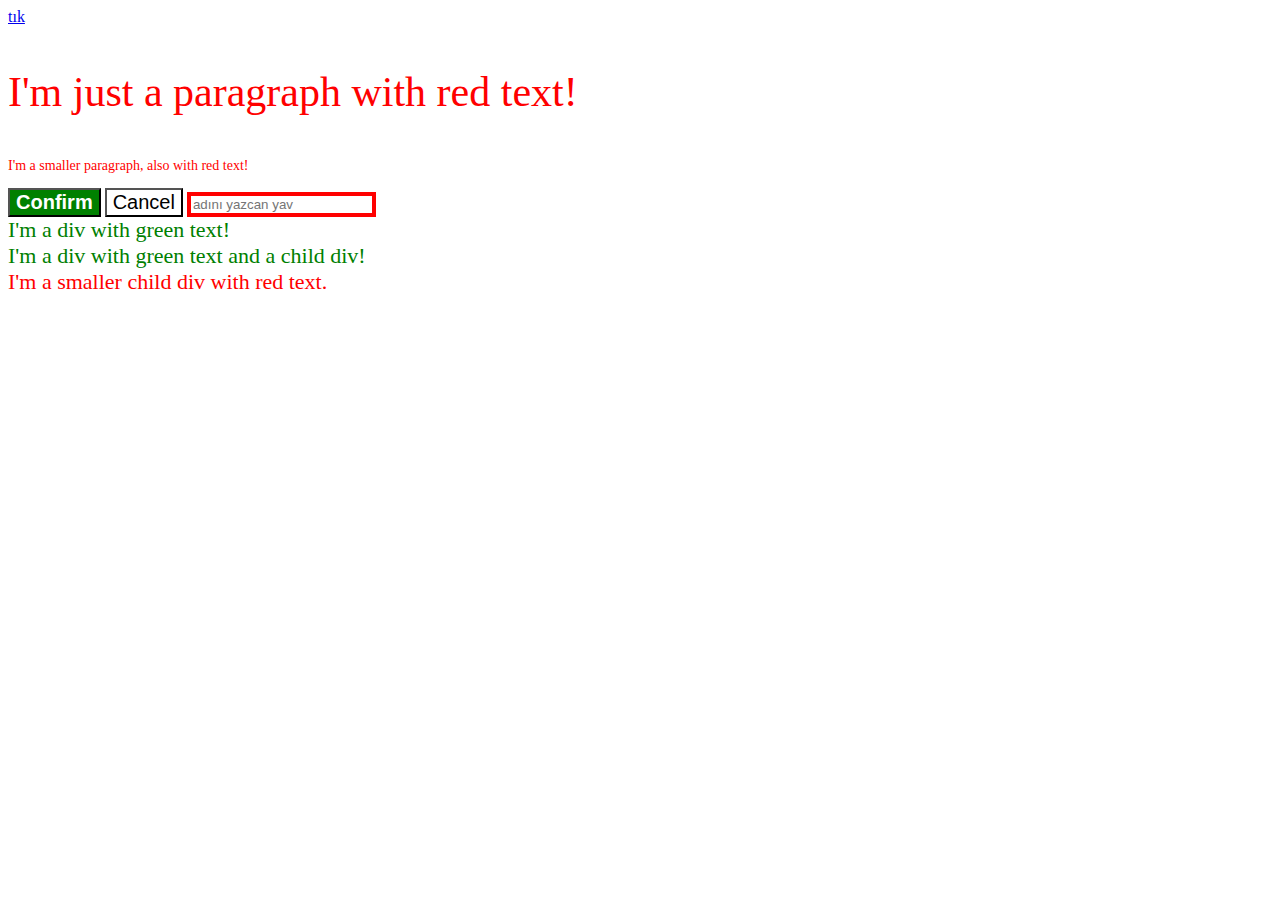
<file: index.html>
<!DOCTYPE html>
<html lang="en">
  <head>
    <meta charset="UTF-8">
    <meta http-equiv="X-UA-Compatible" content="IE=edge">
    <meta name="viewport" content="width=device-width, initial-scale=1.0">
    <title>Fix the Cascade</title>
    <link rel="stylesheet" href="style.css">
  </head>




   <body>
     <a href="http://www.pargayonetim.com">tık</a>
    <p class="para">I'm just a paragraph with red text!</p>
    <p class="small-para">I'm a smaller paragraph, also with red text!</p>

    <button id="confirm-button" class="button confirm">Confirm</button>
    <button id="cancel-but" class="but cancel">Cancel</button>
    <input  type="text" name="adını ver" placeholder="adını yazcan yav">
    <div class="text">I'm a div with green text!</div>
    <div class="text">I'm a div with green text and a child div!
      <div class="text hild">I'm a smaller child div with red text.</div>
    </div>
  </body>
</html>
</file>
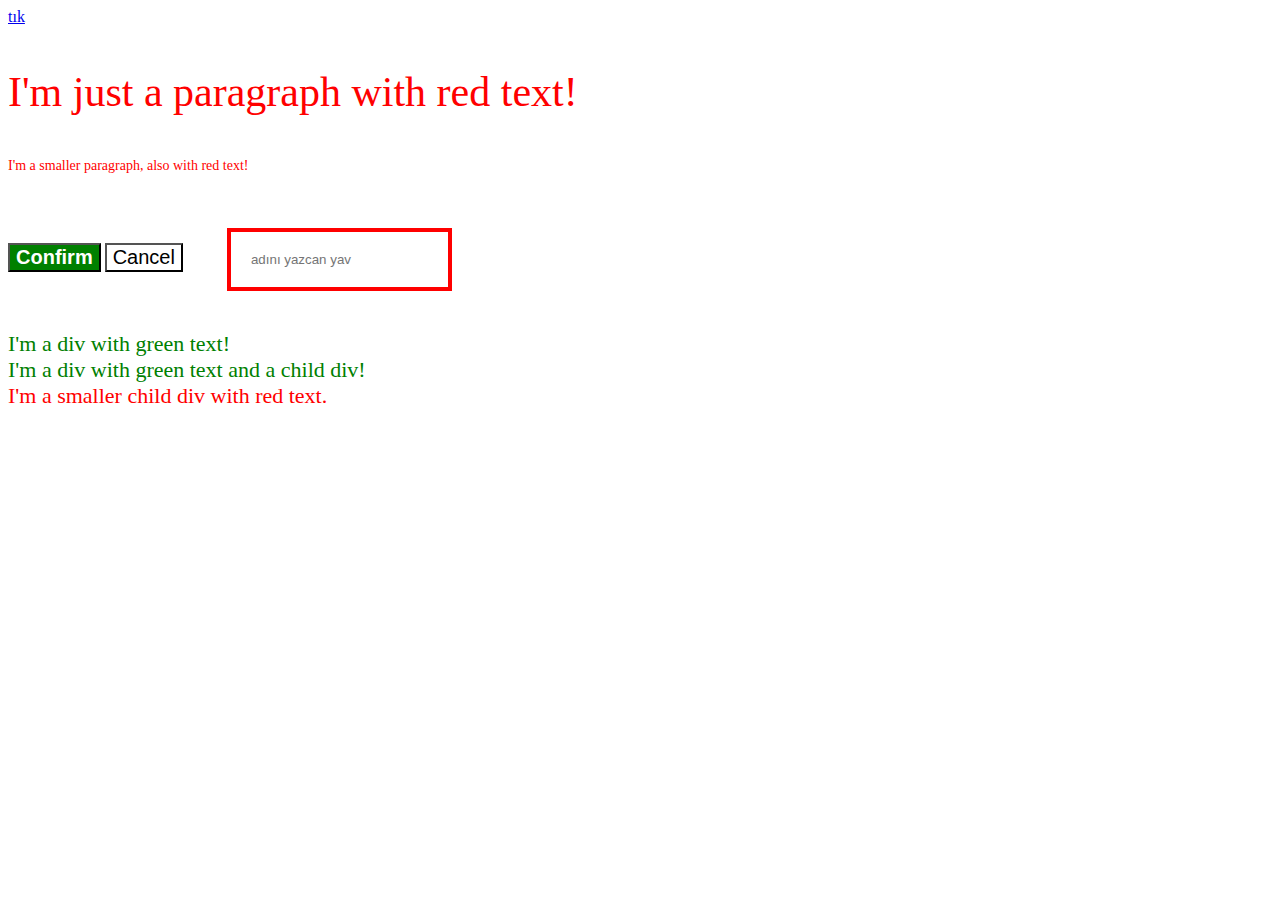
<file: mian/index.html>
<!DOCTYPE html>
<html lang="en">
  <head>
    <meta charset="UTF-8">
    <meta http-equiv="X-UA-Compatible" content="IE=edge">
    <meta name="viewport" content="width=device-width, initial-scale=1.0">
    <title>Fix the Cascade</title>
    <link rel="stylesheet" href="style.css">
  </head>


<div></div>

   <body>
     <a href="http://www.pargayonetim.com">tık</a>
    <p class="para">I'm just a paragraph with red text!</p>
    <p class="small-para">I'm a smaller paragraph, also with red text!</p>

    <button id="confirm-button" class="button confirm">Confirm</button>
    <button id="cancel-but" class="but cancel">Cancel</button>
    <input  type="text" name="adını ver" placeholder="adını yazcan yav">
    <div class="text">I'm a div with green text!</div>
    <div class="text">I'm a div with green text and a child div!
      <div class="text hild">I'm a smaller child div with red text.</div>
    </div>
    <div></div>
    
  </body>
</html>
</file>
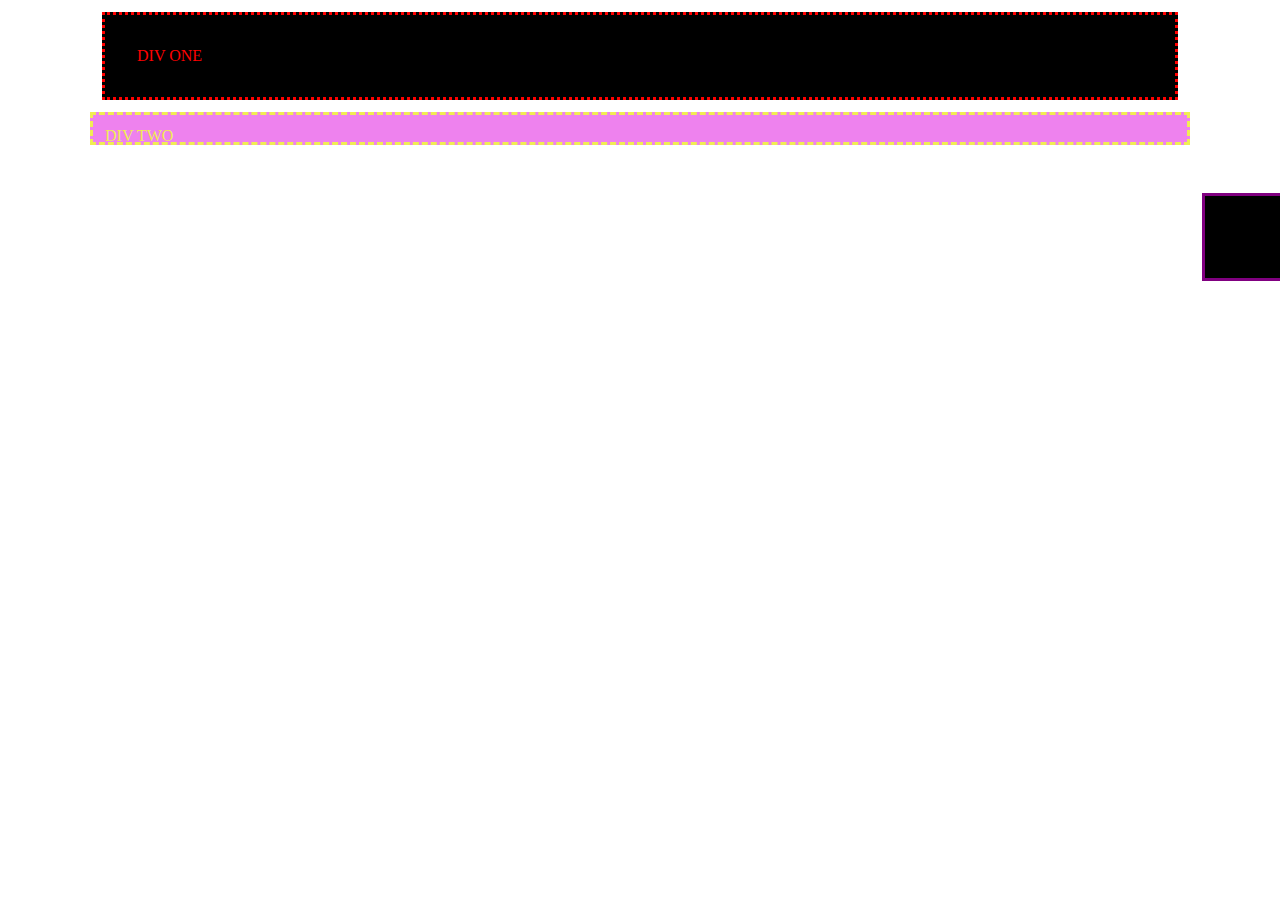
<file: mian/margin/index.html>
<!DOCTYPE html>
<html lang="en">
    <head>
        <meta charset="UTF-8">
        <title>MARGIN AND PADDING</title>
        <link rel="stylesheet" href="style.css">
    </head>
    <body>
        <div class="one">DIV ONE</div>
        <div class="two">DIV TWO</div>
        <div class="three">DIV THREE</div> 
    
    
    
    </body>
</html>
</file>
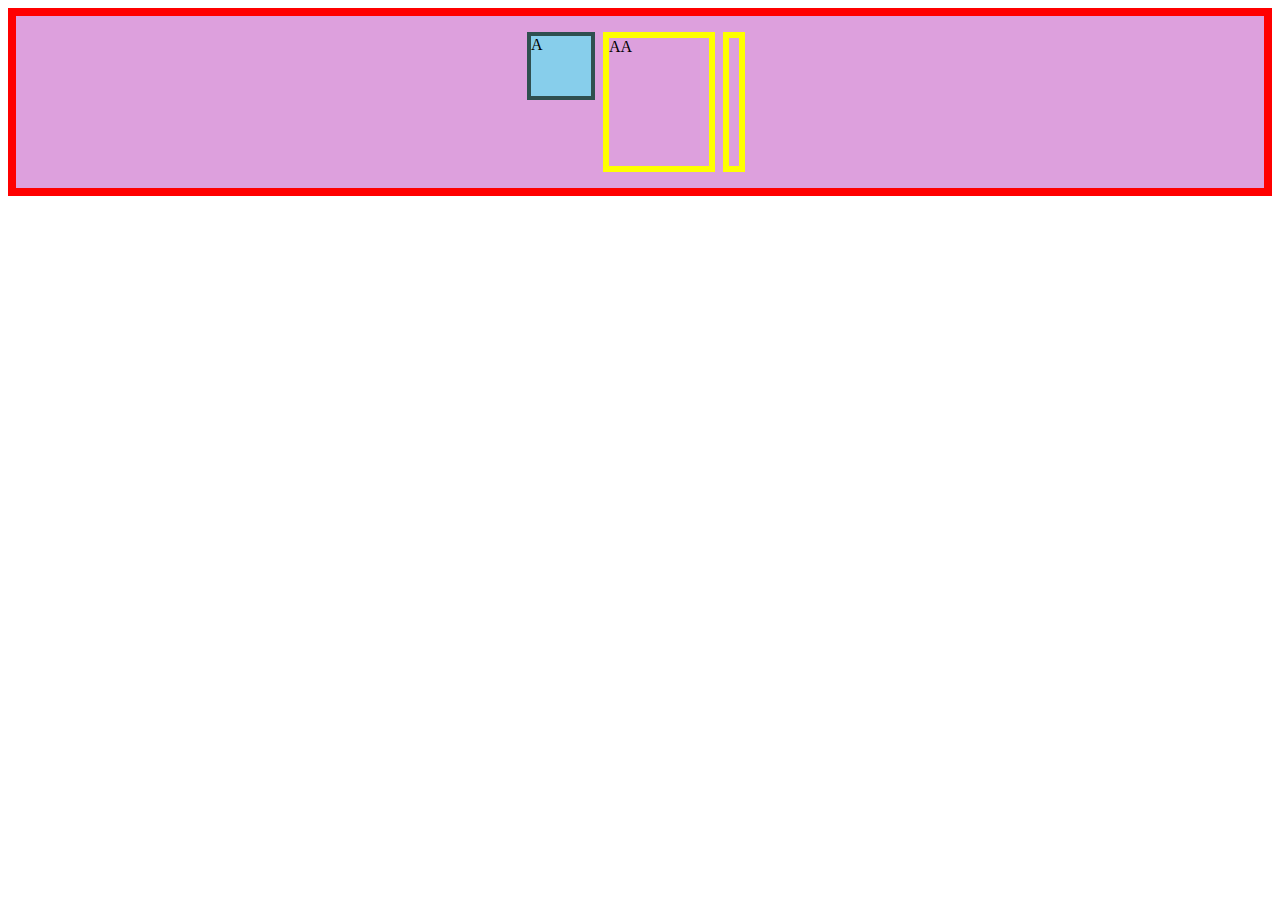
<file: mian/margin/flex/index.html>
<!DOCTYPE html>
<html lang="en">
<head>
    <meta charset="utf-8">
    <title>FLEX</title>
    <link rel="stylesheet" href="style.css">
</head>
<body>
    
    <div class="flexcont">
        <div class="one">A</div>
        <div class="two">AA</div>
        <div class="three"></div>
        <div></div>
      </div>
</body>









</html>
</file>
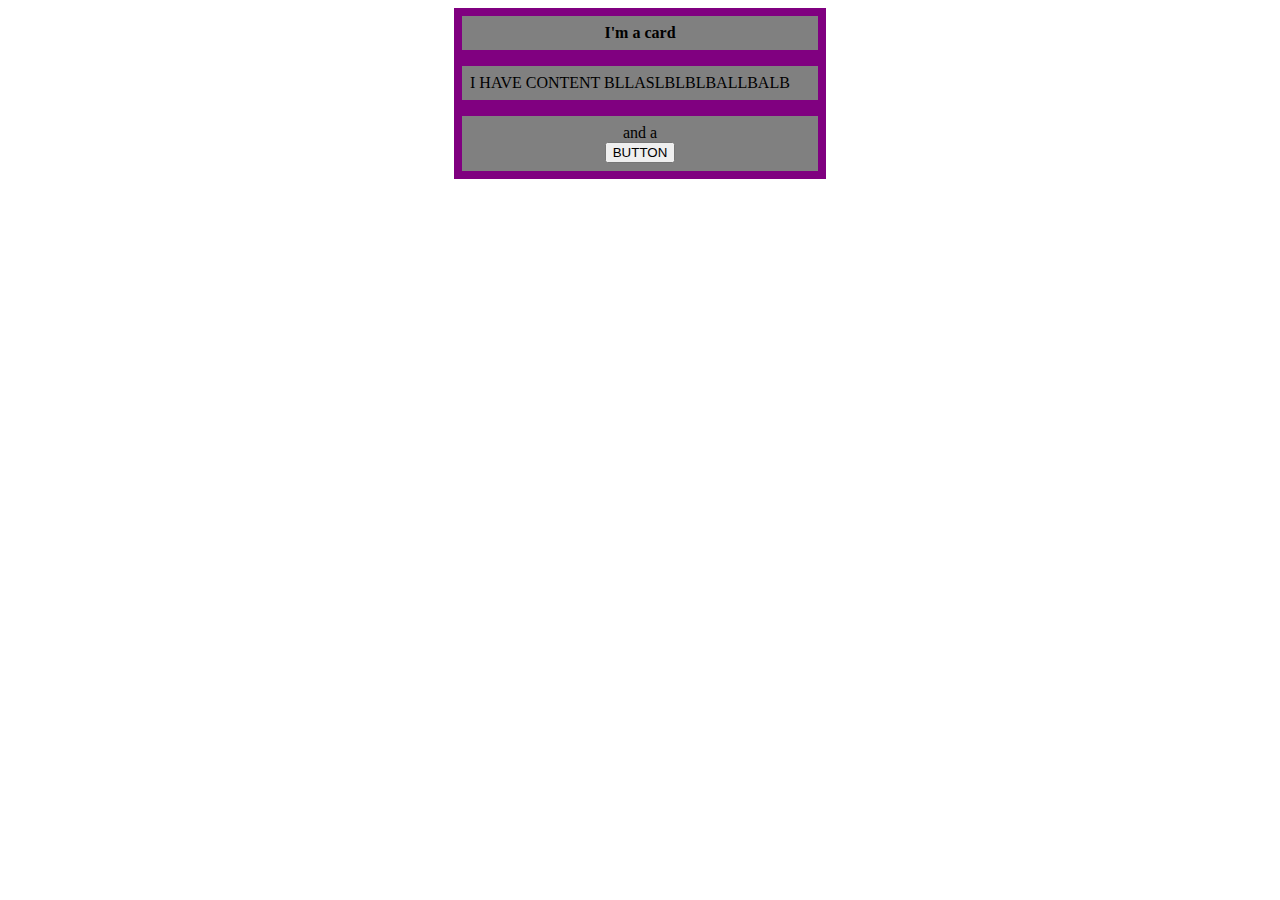
<file: mian/margin/margin2/index.html>
<!DOCTYPE html>
<html lang="en">
    <head>
        <meta charset="UTF-8">
            <title>MARGIN2</title>
            <link rel="stylesheet" href="style.css">



    </head>
<body>
    <div class="card"></div>
        <h1 class= "title"> I'm a card</h1>
        <div class="content">I HAVE CONTENT BLLASLBLBLBALLBALB</div>
        <div class="buttonn">and a<br> <button> BUTTON</button></div>



    
</body>











</html>
</file>
<file: style.css>
.para,
.small-para {
  color: hsl(0, 100%, 50%);
}

.small-para {
  font-size: 14px;
}

.para {
  font-size: 42px;
}

#confirm-button {
  background: green;
  color: white;
  font-weight: bold;
  font-size: 20px;
} 

#cancel-but {
  background-color: rgb(255, 255, 255);
  color: rgb(0, 0, 0);
  font-size: 20px ;
}



div.text {
  color: green;
  font-size: 22px;
}
div .hild{color: red;}

input{
  border: 4px solid red;
}
</file>
<file: mian/style.css>
.para,
.small-para {
  color: hsl(0, 100%, 50%);
}

.small-para {
  font-size: 14px;
}

.para {
  font-size: 42px;
}

#confirm-button {
  background: green;
  color: white;
  font-weight: bold;
  font-size: 20px;
} 

#cancel-but {
  background-color: rgb(255, 255, 255);
  color: rgb(0, 0, 0);
  font-size: 20px ;
}



div.text {
  color: green;
  font-size: 22px;
  
}
div .hild{color: red;}

input{
  border: 4px solid red;
  padding: 20px;
  margin: 40px;

}
</file>
<file: mian/margin/style.css>
body{
    max-width: 1100px;
    margin: 0 auto;
}

.one{
    margin-top: 44px;
    border-style: dotted;
    color: red;
    text-align: left;
    background-color: black;
    padding: 32px;
    margin: 12px;
}
.two{border-style: dashed;
    height: 3px;
     color: rgb(240, 237, 83);
    text-align: left;
    padding: 12px;
    background-color: violet;
    }

.three{border-style:solid;
    width: 200px;
    text-align: center;
    color: purple; 
    background-color: black;
    padding: 32px;
    margin: 48px;
    margin-left: 1112px;
    
}
</file>
<file: mian/margin/flex/style.css>
.flexcont{
  height: 140px;
  padding: 16px;
  background: plum;
  border: 4px solid indigo;
  display: flex;
  flex: 1;
  gap: 8px;
  border: 8px solid red;
justify-content: center;}
  
.one{
    width: 60px;
    height: 60px;
    border: 4px solid darkslategray;
    background: skyblue;
    gap: 22px;

  }

.two{
  align-self: stretch;
  width: 100px;
  height: auto;
  border: 6px solid yellow;
}
.three{
  align-self: stretch;
  width: 10px;
  height: auto;
  border: 6px solid yellow;
}
</file>
<file: mian/margin/margin2/style.css>
.title{background-color: gray;
    width: 340px;
    height: fit-content;
    padding: 8px;
    text-align: center;
    font-size: 16px;
    border: 8px solid purple;
    margin: auto;
    }

.content{background-color: gray;
    width: 340px;
    height: fit-content;
    margin: auto;
    padding: 8px;
    border: 8px solid purple;
}

.buttonn{background-color: gray;
    margin: auto;
    width: 340px;
    height: fit-content;
    padding: 8px;
    text-align: center;
    border: 8px solid purple;
    
}
</file>
